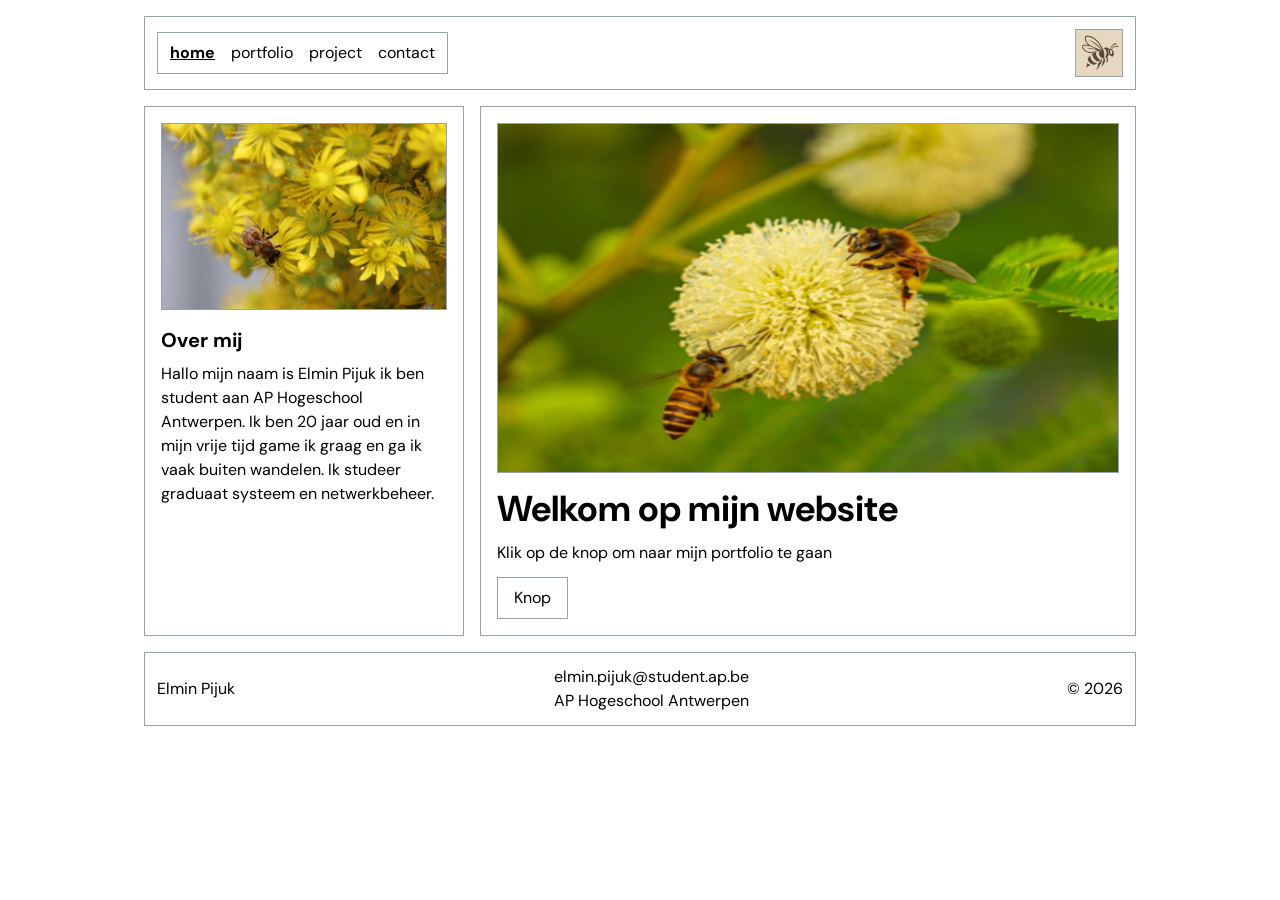
<file: index.html>
<!DOCTYPE html>
<html lang="nl">
<head>
    <meta charset="UTF-8">
    <meta name="viewport" content="width=device-width, initial-scale=1.0">
    <title>Home | Elmin Pijuk</title>
    <meta name="description" content="Hoofdpagina">
    <link rel="stylesheet" href="css/tailwind.css">
    <link rel="stylesheet" href="css/style.css">
    <link rel="preconnect" href="https://fonts.googleapis.com">
    <link rel="preconnect" href="https://fonts.gstatic.com" crossorigin>
    <link href="https://fonts.googleapis.com/css2?family=DM+Sans:wght@400;500;700&display=swap" rel="stylesheet">
</head>
<body>
<div class="max-w-5xl mx-auto px-4 py-4">

    <header class="flex justify-between items-center sm:flex-row-reverse border border-gray-400 p-3">
        <a href="index.html" aria-label="Logo" class="border border-gray-400 block w-12 h-12 shrink-0"><img src="assets/images/beelogo.png" alt=""></a>
        <nav class="relative">
            <input type="checkbox" id="menu" class="peer sr-only">
            <label for="menu" aria-label="Menu" class="sm:hidden block border border-gray-400 bg-white px-3 py-1 text-2xl cursor-pointer peer-focus-visible:outline">&#9776;</label>
            <ul class="hidden peer-checked:flex flex-col absolute right-0 mt-1 z-10 gap-1 min-w-32 border border-gray-400 bg-white p-3 sm:static sm:mt-0 sm:flex sm:flex-row sm:flex-wrap sm:gap-x-4 sm:py-2 sm:min-w-0 sm:bg-transparent">
                    <li><a href="index.html" class="block py-1 sm:py-0 font-bold underline">home</a></li>
                    <li><a href="portfolio.html" class="block py-1 sm:py-0">portfolio</a></li>
                    <li><a href="project.html" class="block py-1 sm:py-0">project</a></li>
                    <li><a href="contact.html" class="block py-1 sm:py-0">contact</a></li>
            </ul>
        </nav>
    </header>

    <div class="grid grid-cols-1 lg:grid-cols-3 gap-4 my-4">
        <main class="lg:col-span-2 border border-gray-400 p-4 min-w-0">
            <div class="border border-gray-400 w-full aspect-video mb-4"><img src="assets/images/bee2.png" alt="" class="w-full h-full"></div>
            <h1 class="font-bold text-2xl sm:text-3xl md:text-4xl pb-3">Welkom op mijn website</h1>
            <p class="pb-3">Klik op de knop om naar mijn portfolio te gaan</p>
            <a href="portfolio.html" class="inline-block border border-gray-400 px-4 py-2">Knop</a>
        </main>

        <aside class="lg:order-first border border-gray-400 p-4 min-w-0">
            <div class="flex flex-row-reverse justify-between lg:flex-col lg:justify-start gap-4">
            <div class="border border-gray-400 shrink-0 w-24 h-24 sm:w-40 sm:h-40 lg:w-full lg:h-auto lg:aspect-video"><img src="assets/images/bee1.png" alt=""></div>
            <div class="min-w-0">
                <h2 class="font-bold text-xl pb-2 text-left">Over mij</h2>
                <p class="text-left">Hallo mijn naam is Elmin Pijuk ik ben student aan AP Hogeschool Antwerpen.
                                     Ik ben 20 jaar oud en in mijn vrije tijd game ik graag en ga ik vaak buiten wandelen.
                                     Ik studeer graduaat systeem en netwerkbeheer.
                </p>
            </div>
            </div>
        </aside>
    </div>

    <footer class="flex flex-wrap justify-between items-center gap-x-4 gap-y-2 sm:flex-nowrap sm:flex-row sm:gap-2 border border-gray-400 p-3">
        <p>Elmin Pijuk</p>
        <div class="order-last w-full sm:order-none sm:w-auto break-words">
            <p>elmin.pijuk@student.ap.be</p>
            <p>AP Hogeschool Antwerpen</p>
        </div>
        <p>&copy; 2026</p>
    </footer>

</div>
</body>
</html>
</file>
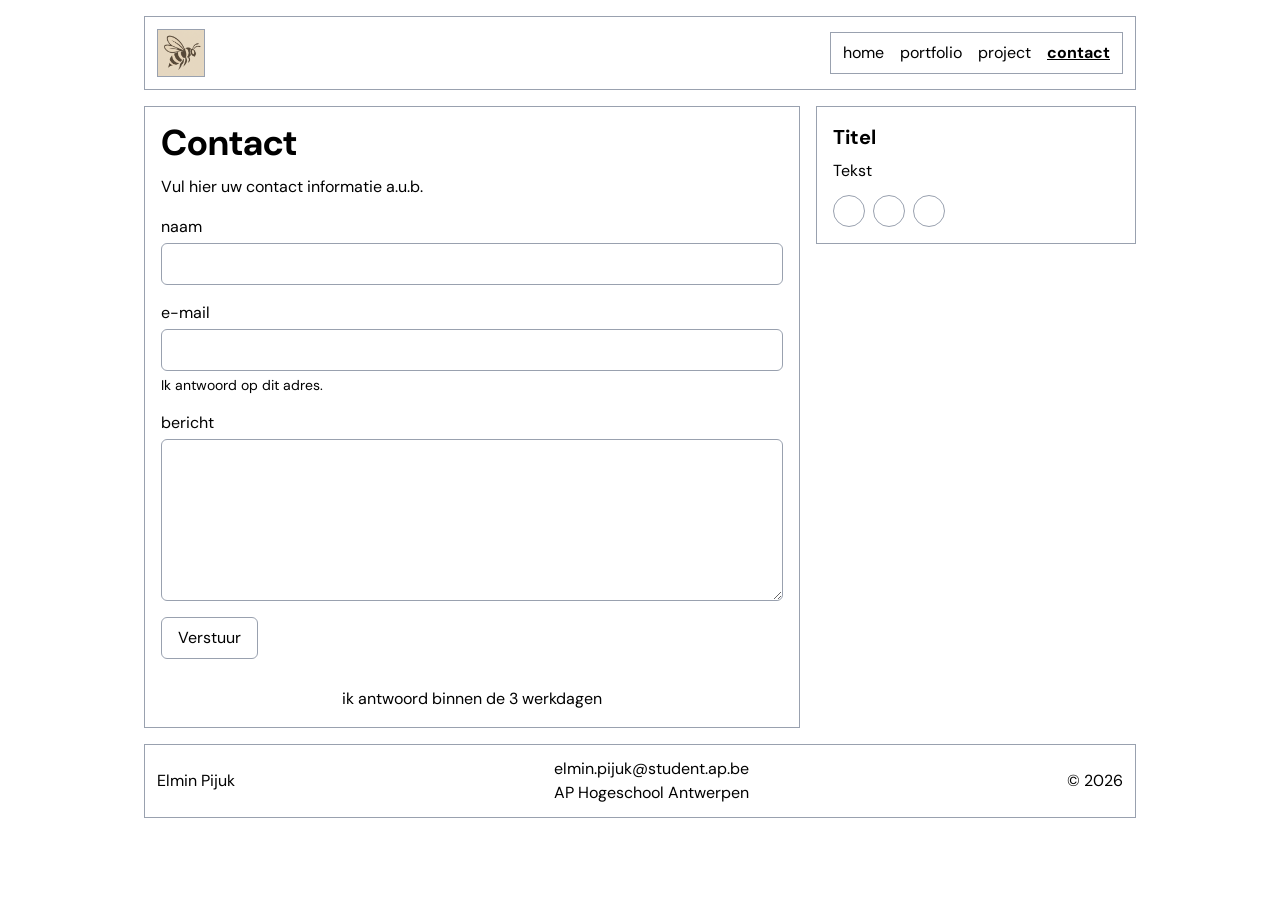
<file: contact.html>
<!DOCTYPE html>
<html lang="nl">
<head>
    <meta charset="UTF-8">
    <meta name="viewport" content="width=device-width, initial-scale=1.0">
    <title>Contact | Elmin Pijuk</title>
    <meta name="description" content="Contact">
    <link rel="stylesheet" href="css/tailwind.css">
    <link rel="stylesheet" href="css/style.css">
    <link rel="preconnect" href="https://fonts.googleapis.com">
    <link rel="preconnect" href="https://fonts.gstatic.com" crossorigin>
    <link href="https://fonts.googleapis.com/css2?family=DM+Sans:wght@400;500;700&display=swap" rel="stylesheet">
</head>
<body>
<div class="max-w-5xl mx-auto px-4 py-4">

    <header class="flex justify-between items-center border border-gray-400 p-3">
        <a href="index.html" aria-label="Logo" class="border border-gray-400 bg-gray-100 block w-12 h-12"><img src="assets/images/beelogo.png" alt=""></a>
        <nav class="relative">
            <input type="checkbox" id="menu" class="peer sr-only">
            <label for="menu" class="sm:hidden block border border-gray-400 bg-white px-3 py-1 text-2xl cursor-pointer">&#9776;</label>
            <ul class="hidden peer-checked:flex flex-col absolute right-0 mt-1 z-10 gap-2 border border-gray-400 bg-white p-3 sm:static sm:mt-0 sm:flex sm:flex-row sm:flex-wrap sm:gap-x-4 sm:py-2">
                    <li><a href="index.html">home</a></li>
                    <li><a href="portfolio.html">portfolio</a></li>
                    <li><a href="project.html">project</a></li>
                    <li><a href="contact.html" class="font-bold underline">contact</a></li>
            </ul>
        </nav>
    </header>

    <div class="grid grid-cols-1 lg:grid-cols-3 gap-4 my-4">
        <main class="lg:col-span-2 border border-gray-400 p-4">
            <h1 class="font-bold text-3xl md:text-4xl pb-3">Contact</h1>
            <p class="pb-4">Vul hier uw contact informatie a.u.b.</p>
            <form name="contact" method="POST" data-netlify="true" class="flex flex-col gap-4">
                <div class="flex flex-col gap-1">
                    <label for="naam">naam</label>
                    <input type="text" id="naam" name="naam" autocomplete="name" required class="border border-gray-400 p-2 w-full rounded-md">
                </div>
                <div class="flex flex-col gap-1">
                    <label for="email">e-mail</label>
                    <input type="email" id="email" name="email" autocomplete="email" aria-describedby="email-hulp email-fout" required class="peer border border-gray-400 p-2 w-full rounded-md">
                    <p id="email-hulp" class="text-sm">Ik antwoord op dit adres.</p>
                    <p id="email-fout" class="hidden peer-user-invalid:block text-sm text-red-700">
                        Dit e-mailadres klopt niet. Controleer of er een @ en een punt in staat bijvoorbeeld naam@voorbeeld.be.
                    </p>
                </div>
                <div class="flex flex-col gap-1">
                    <label for="bericht">bericht</label>
                    <textarea id="bericht" name="bericht" rows="6" class="border border-gray-400 p-2 w-full rounded-md"></textarea>
                </div>
                <button type="submit" class="self-start inline-block border border-gray-400 px-4 py-2 rounded-md">Verstuur</button>
                <p class="pt-3 text-center">ik antwoord binnen de 3 werkdagen</p>
            </form>
        </main>

        <aside class="lg:self-start border border-gray-400 p-4">
            <h2 class="font-bold text-xl pb-2">Titel</h2>
            <p>Tekst</p>
                <div class="flex gap-2 pt-3">
                    <a href="#" class="w-8 h-8 rounded-full border border-gray-400"></a>
                    <a href="#" class="w-8 h-8 rounded-full border border-gray-400"></a>
                    <a href="#" class="w-8 h-8 rounded-full border border-gray-400"></a>
                </div>
        </aside>
    </div>

    <footer class="flex flex-col sm:flex-row sm:justify-between sm:items-center gap-2 border border-gray-400 p-3">
        <p>Elmin Pijuk</p>
        <div>
            <p>elmin.pijuk@student.ap.be</p>
            <p>AP Hogeschool Antwerpen</p>
        </div>
        <p>&copy; 2026</p>
    </footer>

</div>
</body>
</html>
</file>
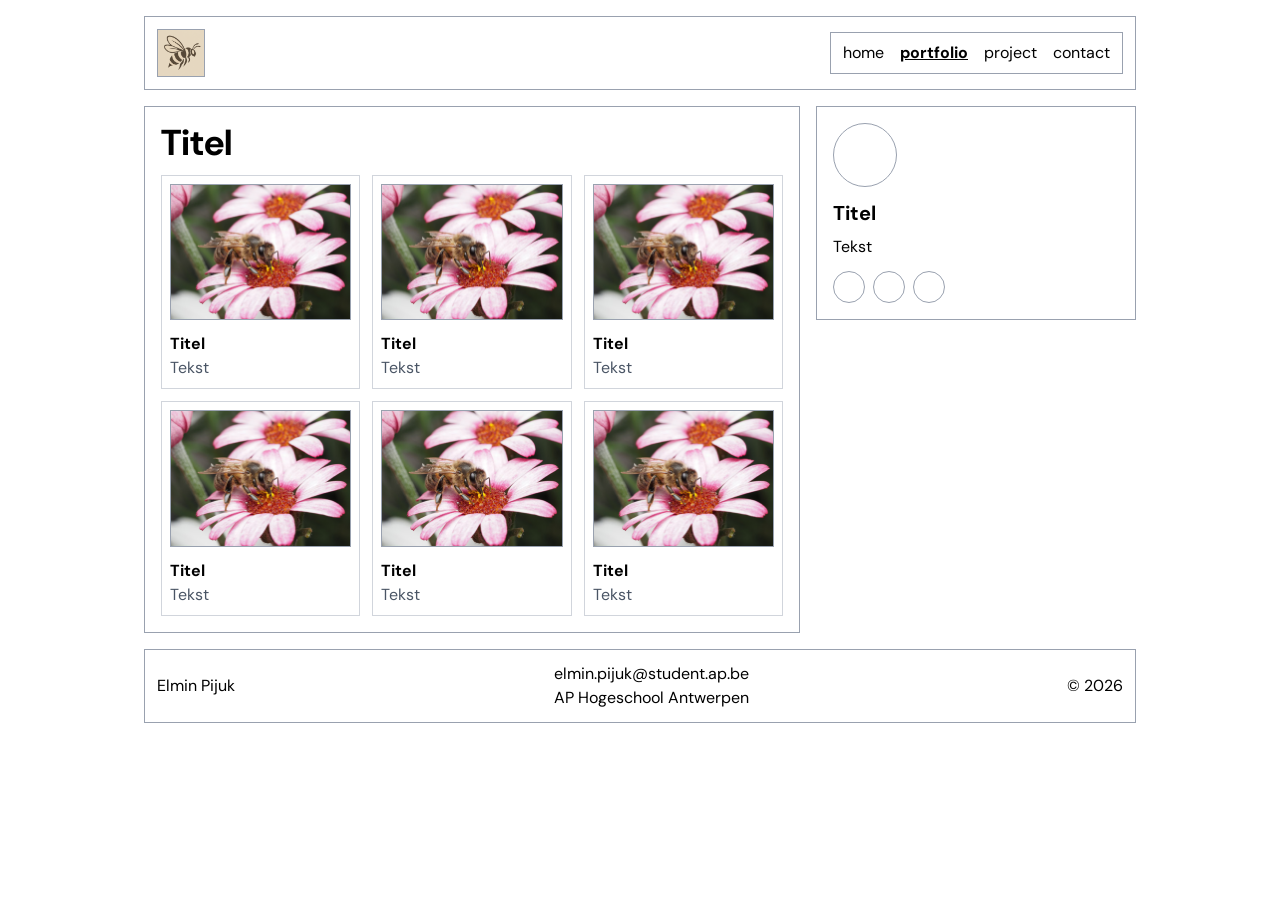
<file: portfolio.html>
<!DOCTYPE html>
<html lang="nl">
<head>
    <meta charset="UTF-8">
    <meta name="viewport" content="width=device-width, initial-scale=1.0">
    <title>Portfolio | Elmin Pijuk</title>
    <meta name="description" content="Portfolio">
    <link rel="stylesheet" href="css/tailwind.css">
    <link rel="stylesheet" href="css/style.css">
    <link rel="preconnect" href="https://fonts.googleapis.com">
    <link rel="preconnect" href="https://fonts.gstatic.com" crossorigin>
    <link href="https://fonts.googleapis.com/css2?family=DM+Sans:wght@400;500;700&display=swap" rel="stylesheet">
</head>
<body>
<div class="max-w-5xl mx-auto px-4 py-4">

    <header class="flex justify-between items-center border border-gray-400 p-3">
        <a href="index.html" aria-label="Logo" class="border border-gray-400 bg-gray-100 block w-12 h-12"><img src="assets/images/beelogo.png" alt=""></a>
        <nav class="relative">
            <input type="checkbox" id="menu" class="peer sr-only">
            <label for="menu" class="sm:hidden block border border-gray-400 bg-white px-3 py-1 text-2xl cursor-pointer">&#9776;</label>
            <ul class="hidden peer-checked:flex flex-col absolute right-0 mt-1 z-10 gap-2 border border-gray-400 bg-white p-3 sm:static sm:mt-0 sm:flex sm:flex-row sm:flex-wrap sm:gap-x-4 sm:py-2">
                    <li><a href="index.html">home</a></li>
                    <li><a href="portfolio.html" class="font-bold underline">portfolio</a></li>
                    <li><a href="project.html">project</a></li>
                    <li><a href="contact.html">contact</a></li>
            </ul>
        </nav>
    </header>

    <div class="grid grid-cols-1 lg:grid-cols-3 gap-4 my-4">
        <main class="lg:col-span-2 border border-gray-400 p-4">
            <h1 class="font-bold text-3xl md:text-4xl pb-3">Titel</h1>
            <div class="grid grid-cols-1 sm:grid-cols-2 lg:grid-cols-3 gap-3">
                <section class="flex flex-row sm:flex-col gap-3 border border-gray-300 p-2">
                    <div class="border border-gray-400 shrink-0 w-20 h-20 sm:w-full sm:h-auto sm:aspect-video"><img src="assets/images/bee3.png" alt="" class="w-full h-full"></div>
                    <div>
                        <h2 class="font-bold">Titel</h2>
                        <p class="text-gray-600">Tekst</p>
                    </div>
                </section>
                <section class="flex flex-row sm:flex-col gap-3 border border-gray-300 p-2">
                    <div class="border border-gray-400 shrink-0 w-20 h-20 sm:w-full sm:h-auto sm:aspect-video"><img src="assets/images/bee3.png" alt="" class="w-full h-full"></div>
                    <div>
                        <h2 class="font-bold">Titel</h2>
                        <p class="text-gray-600">Tekst</p>
                    </div>
                </section>
                <section class="flex flex-row sm:flex-col gap-3 border border-gray-300 p-2">
                    <div class="border border-gray-400 shrink-0 w-20 h-20 sm:w-full sm:h-auto sm:aspect-video"><img src="assets/images/bee3.png" alt="" class="w-full h-full"></div>
                    <div>
                        <h2 class="font-bold">Titel</h2>
                        <p class="text-gray-600">Tekst</p>
                    </div>
                </section>
                <section class="flex flex-row sm:flex-col gap-3 border border-gray-300 p-2">
                    <div class="border border-gray-400 shrink-0 w-20 h-20 sm:w-full sm:h-auto sm:aspect-video"><img src="assets/images/bee3.png" alt="" class="w-full h-full"></div>
                    <div>
                        <h2 class="font-bold">Titel</h2>
                        <p class="text-gray-600">Tekst</p>
                    </div>
                </section>
                <section class="flex flex-row sm:flex-col gap-3 border border-gray-300 p-2">
                    <div class="border border-gray-400 shrink-0 w-20 h-20 sm:w-full sm:h-auto sm:aspect-video"><img src="assets/images/bee3.png" alt="" class="w-full h-full"></div>
                    <div>
                        <h2 class="font-bold">Titel</h2>
                        <p class="text-gray-600">Tekst</p>
                    </div>
                </section>
                <section class="flex flex-row sm:flex-col gap-3 border border-gray-300 p-2">
                    <div class="border border-gray-400 shrink-0 w-20 h-20 sm:w-full sm:h-auto sm:aspect-video"><img src="assets/images/bee3.png" alt="" class="w-full h-full"></div>
                    <div>
                        <h2 class="font-bold">Titel</h2>
                        <p class="text-gray-600">Tekst</p>
                    </div>
                </section>
            </div>
        </main>

        <aside class="lg:self-start border border-gray-400 p-4">
            <div class="border border-gray-400 w-16 h-16 rounded-full mb-3"></div>
            <h2 class="font-bold text-xl pb-2">Titel</h2>
            <p>Tekst</p>
                <div class="flex gap-2 pt-3">
                    <a href="#" class="w-8 h-8 rounded-full border border-gray-400"></a>
                    <a href="#" class="w-8 h-8 rounded-full border border-gray-400"></a>
                    <a href="#" class="w-8 h-8 rounded-full border border-gray-400"></a>
                </div>
        </aside>
    </div>

    <footer class="flex flex-col sm:flex-row sm:justify-between sm:items-center gap-2 border border-gray-400 p-3">
        <p>Elmin Pijuk</p>
        <div>
            <p>elmin.pijuk@student.ap.be</p>
            <p>AP Hogeschool Antwerpen</p>
        </div>
        <p>&copy; 2026</p>
    </footer>

</div>
</body>
</html>
</file>
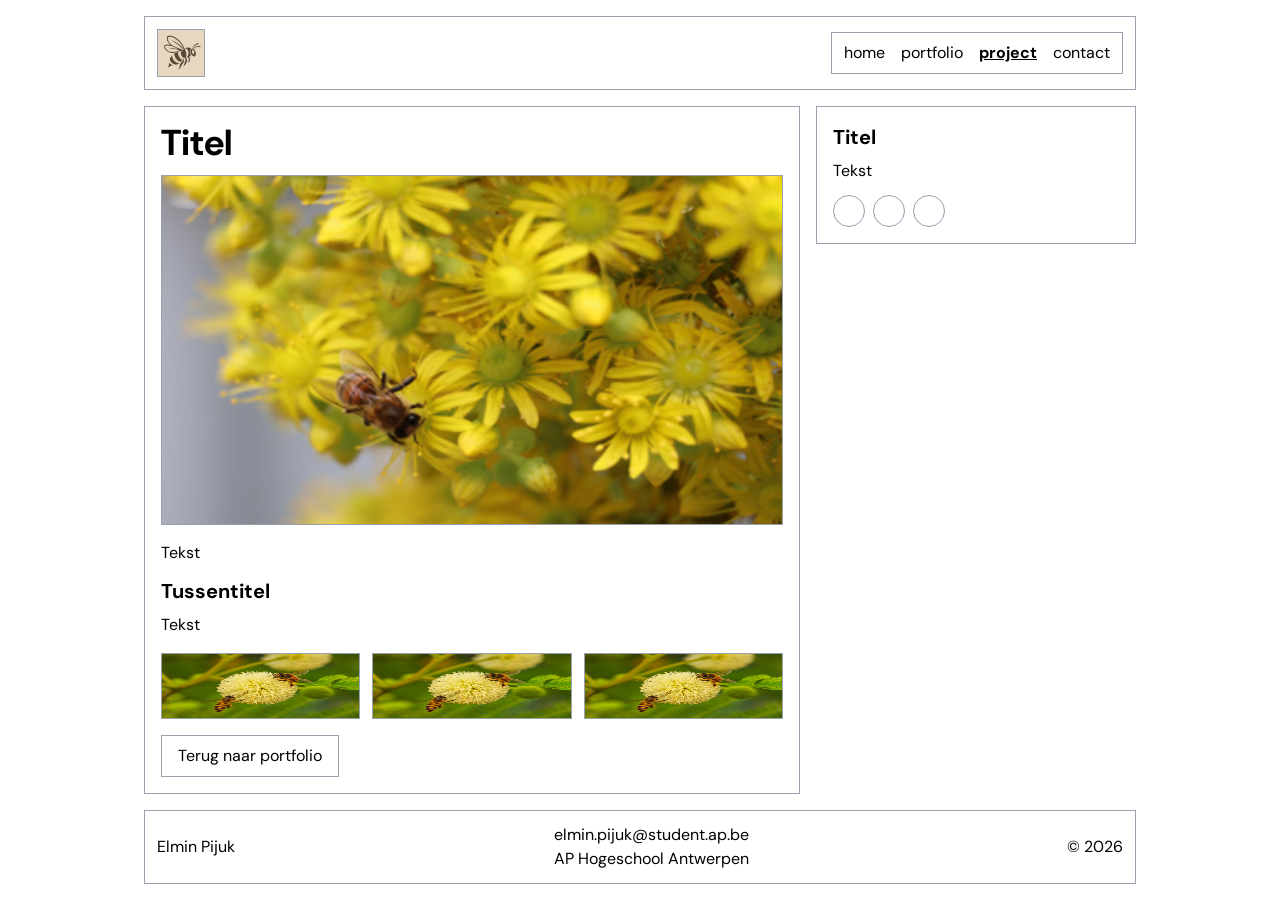
<file: project.html>
<!DOCTYPE html>
<html lang="nl">
<head>
    <meta charset="UTF-8">
    <meta name="viewport" content="width=device-width, initial-scale=1.0">
    <title>Project | Elmin Pijuk</title>
    <meta name="description" content="Projecten">
    <link rel="stylesheet" href="css/tailwind.css">
    <link rel="stylesheet" href="css/style.css">
    <link rel="preconnect" href="https://fonts.googleapis.com">
    <link rel="preconnect" href="https://fonts.gstatic.com" crossorigin>
    <link href="https://fonts.googleapis.com/css2?family=DM+Sans:wght@400;500;700&display=swap" rel="stylesheet">
</head>
<body>
<div class="max-w-5xl mx-auto px-4 py-4">

    <header class="flex justify-between items-center border border-gray-400 p-3">
        <a href="index.html" aria-label="Logo" class="border border-gray-400 bg-gray-100 block w-12 h-12"><img src="assets/images/beelogo.png" alt=""></a>
        <nav class="relative">
            <input type="checkbox" id="menu" class="peer sr-only">
            <label for="menu" class="sm:hidden block border border-gray-400 bg-white px-3 py-1 text-2xl cursor-pointer">&#9776;</label>
            <ul class="hidden peer-checked:flex flex-col absolute right-0 mt-1 z-10 gap-2 border border-gray-400 bg-white p-3 sm:static sm:mt-0 sm:flex sm:flex-row sm:flex-wrap sm:gap-x-4 sm:py-2">
                    <li><a href="index.html">home</a></li>
                    <li><a href="portfolio.html">portfolio</a></li>
                    <li><a href="project.html" class="font-bold underline">project</a></li>
                    <li><a href="contact.html">contact</a></li>
            </ul>
        </nav>
    </header>

    <div class="grid grid-cols-1 lg:grid-cols-3 gap-4 my-4">
        <main class="lg:col-span-2 border border-gray-400 p-4">
            <h1 class="font-bold text-3xl md:text-4xl pb-3">Titel</h1>
            <div class="border border-gray-400 w-full aspect-square sm:aspect-video mb-4"><img src="assets/images/bee1.png" alt="" class="w-full h-full"></div>
            <p class="pb-3">Tekst</p>
            <h2 class="font-bold text-xl pb-2">Tussentitel</h2>
            <p class="pb-4">Tekst</p>
            <div class="grid grid-cols-1 sm:grid-cols-3 gap-3 pb-4">
                <div class="border border-gray-400 aspect-[6/1] sm:aspect-[3/1]"><img src="assets/images/bee2.png" alt="" class="w-full h-full"></div>
                <div class="border border-gray-400 aspect-[6/1] sm:aspect-[3/1]"><img src="assets/images/bee2.png" alt="" class="w-full h-full"></div>
                <div class="border border-gray-400 aspect-[6/1] sm:aspect-[3/1]"><img src="assets/images/bee2.png" alt="" class="w-full h-full"></div>
            </div>
            <a href="portfolio.html" class="inline-block border border-gray-400 px-4 py-2">Terug naar portfolio</a>
        </main>

        <aside class="lg:self-start border border-gray-400 p-4">
            <h2 class="font-bold text-xl pb-2">Titel</h2>
            <p>Tekst</p>
                <div class="flex gap-2 pt-3">
                    <a href="#" class="w-8 h-8 rounded-full border border-gray-400"></a>
                    <a href="#" class="w-8 h-8 rounded-full border border-gray-400"></a>
                    <a href="#" class="w-8 h-8 rounded-full border border-gray-400"></a>
                </div>
        </aside>
    </div>

    <footer class="flex flex-col sm:flex-row sm:justify-between sm:items-center gap-2 border border-gray-400 p-3">
        <p>Elmin Pijuk</p>
        <div>
            <p>elmin.pijuk@student.ap.be</p>
            <p>AP Hogeschool Antwerpen</p>
        </div>
        <p>&copy; 2026</p>
    </footer>

</div>
</body>
</html>
</file>
<file: css/style.css>
body {
    font-family: "DM Sans", sans-serif;
}
</file>
